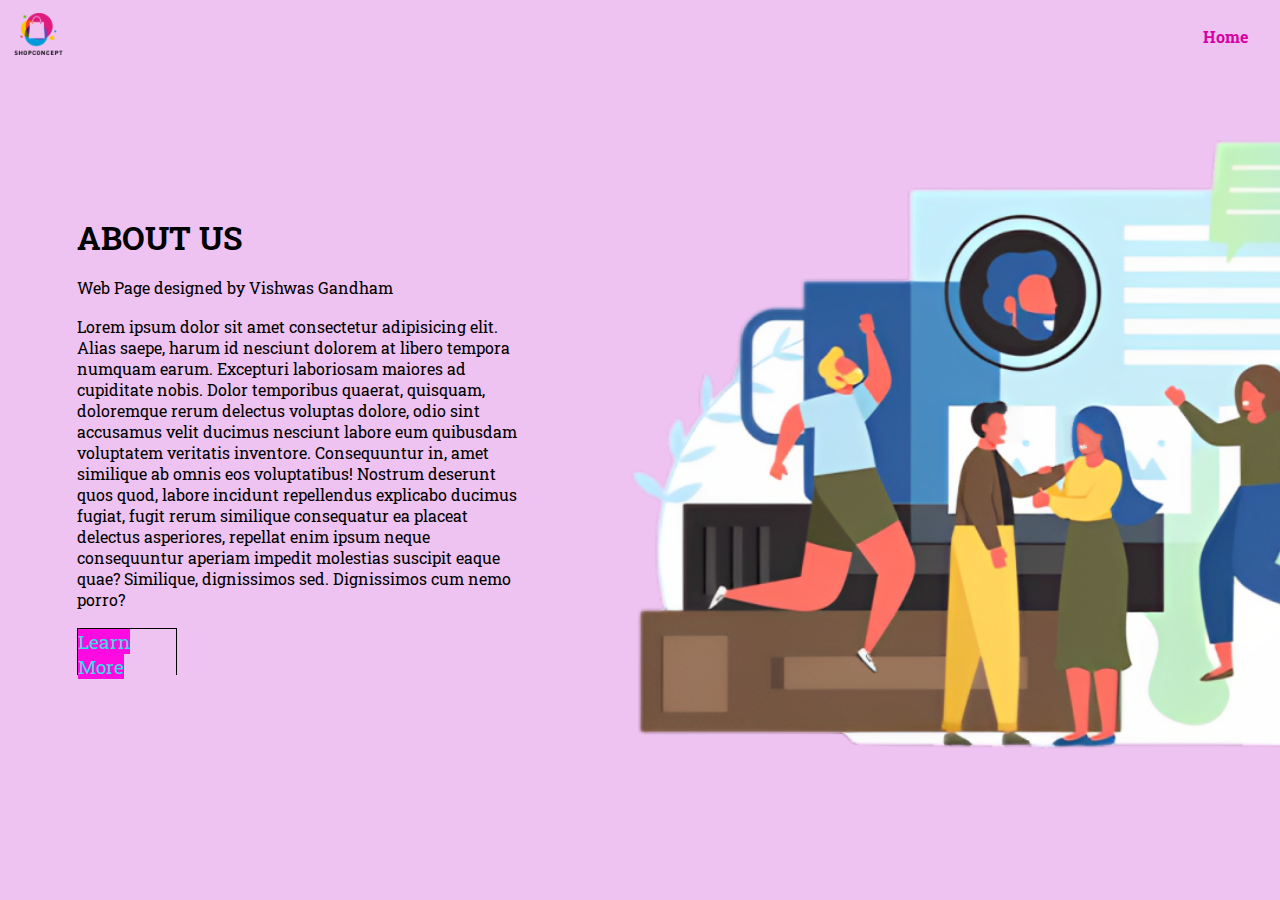
<file: ShopConceptE-Commerce/about.html>
<!DOCTYPE html>
<html lang="en">
<head>
    <meta charset="UTF-8">
    <meta http-equiv="X-UA-Compatible" content="IE=edge">
    <meta name="viewport" content="width=device-width, initial-scale=1.0">
    <title>About - ShopConcept</title>
    <link rel="stylesheet" href="Css/aboutstyles.css">
    <link rel="stylesheet" href="Css/aboututils.css">
</head>
<body>
    <header>
        <nav>
            <div class="logo">
                <a href="index.html"><img src="Images/logo.png" alt="logo"></a>
            </div>
            <ul>
                <li><a href="index.html">Home</a></li>
                <!-- <li><a href="about.html" target="_blank">About</a></li> -->
                <!-- <li><a href="contact.html" >Contact</a></li> -->
            </ul>
            <!-- <div class="search">
                <input type="text" name="" id="" placeholder="Search Here">
                <img src="Images/search.png" alt="">
            </div>
            <div class="cart">
                <a href="Page under Construction.html" target="_blank"><img src="Images/cart.png" alt="cart"></a>
            </div> -->
            <!-- <div class="login">
                <a href="login.html" ><img src="Images/login.png" alt=""></a>
            </div> -->
        </nav>
    </header>
    <main>
        <div class="cont">
            <img src="Images/about.png" alt="">
            <div class="box">
                <h1>ABOUT US</h1><br>
                <p>Web Page designed by Vishwas Gandham</p><br>
                <p>Lorem ipsum dolor sit amet consectetur adipisicing elit. Alias saepe, harum id nesciunt dolorem at libero tempora numquam earum. Excepturi laboriosam maiores ad cupiditate nobis. Dolor temporibus quaerat, quisquam, doloremque rerum delectus voluptas dolore, odio sint accusamus velit ducimus nesciunt labore eum quibusdam voluptatem veritatis inventore. Consequuntur in, amet similique ab omnis eos voluptatibus! Nostrum deserunt quos quod, labore incidunt repellendus explicabo ducimus fugiat, fugit rerum similique consequatur ea placeat delectus asperiores, repellat enim ipsum neque consequuntur aperiam impedit molestias suscipit eaque quae? Similique, dignissimos sed. Dignissimos cum nemo porro?</p>
                <br>
                <div class="bthome">
                    <a href="index.html"><div class="back"><p><big>Learn More</big></p></div></a>
                </div>
            </div>
        </div>
    </main>
</body>
</html>
</file>
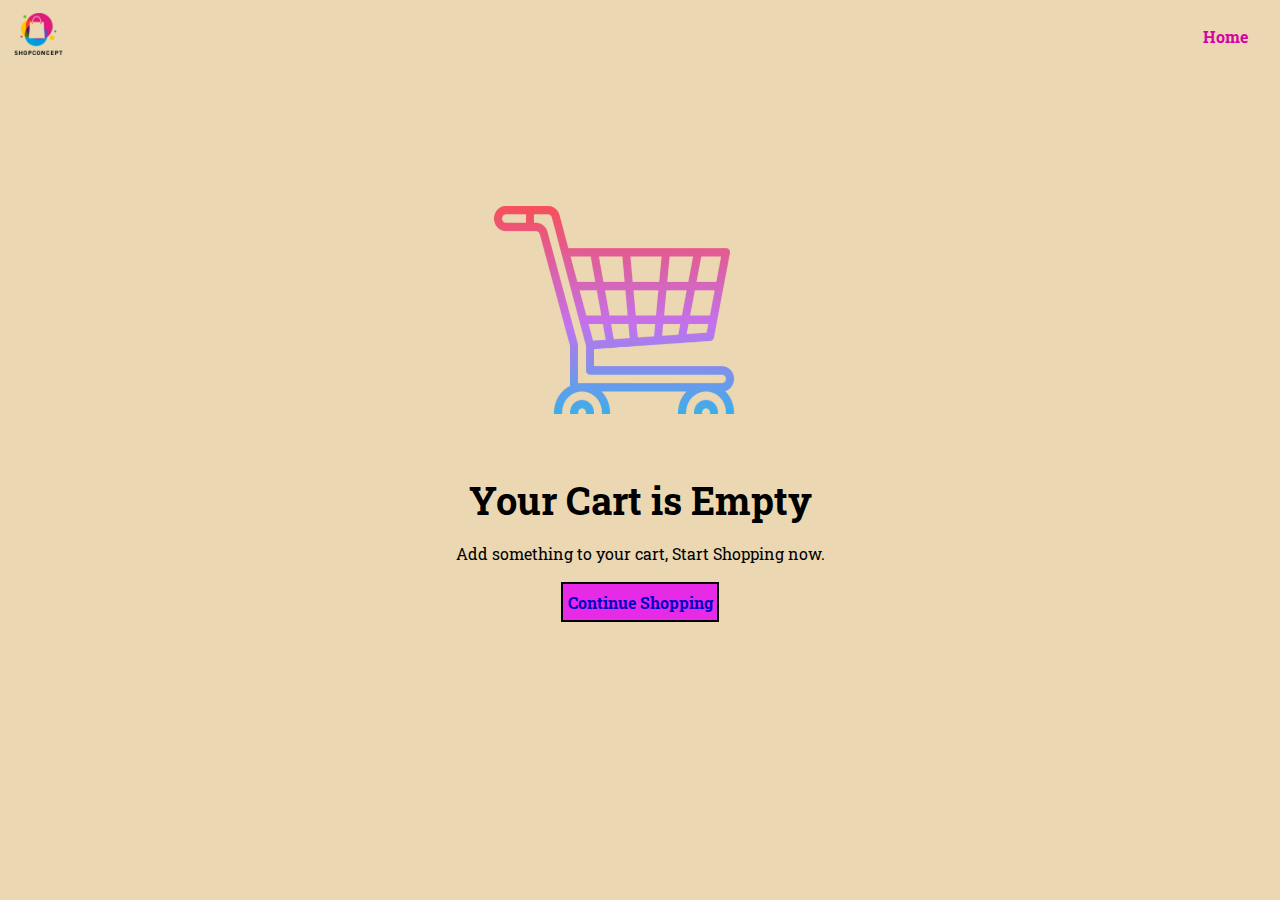
<file: ShopConceptE-Commerce/cart.html>
<!DOCTYPE html>
<html lang="en">
<head>
    <meta charset="UTF-8">
    <meta http-equiv="X-UA-Compatible" content="IE=edge">
    <meta name="viewport" content="width=device-width, initial-scale=1.0">
    <title>Cart - ShopConcept</title>
    <link rel="stylesheet" href="Css/cartstyles.css">
    <link rel="stylesheet" href="Css/cartutils.css">
</head>
<body>
    <header>
        <nav>
            <div class="logo">
                <a href="index.html"><img src="Images/logo.png" alt="logo"></a>
            </div>
            <ul>
                <li><a href="index.html">Home</a></li>
                <!-- <li><a href="about.html" target="_blank">About</a></li> -->
                <!-- <li><a href="contact.html" >Contact</a></li> -->
            </ul>
            <!-- <div class="search">
                <input type="text" name="" id="" placeholder="Search Here">
                <img src="Images/search.png" alt="">
            </div>
            <div class="cart">
                <a href="Page under Construction.html" target="_blank"><img src="Images/cart.png" alt="cart"></a>
            </div> -->
            <!-- <div class="login">
                <a href="login.html" ><img src="Images/login.png" alt=""></a>
            </div> -->
        </nav>
    </header>
    <main>
        <div class="cont">
            <div class="box">
                <img src="Images/cart main.png" alt="">
            </div>
            <div class="writings">
            <h1><big>Your Cart is Empty</big></h1><br>
            <p>Add something to your cart, Start Shopping now.</p><br>
            <div class="cs">
                <a href="index.html">Continue Shopping</a>
            </div>
        </div>
        </div>
    </main>
</body>
</html>
</file>
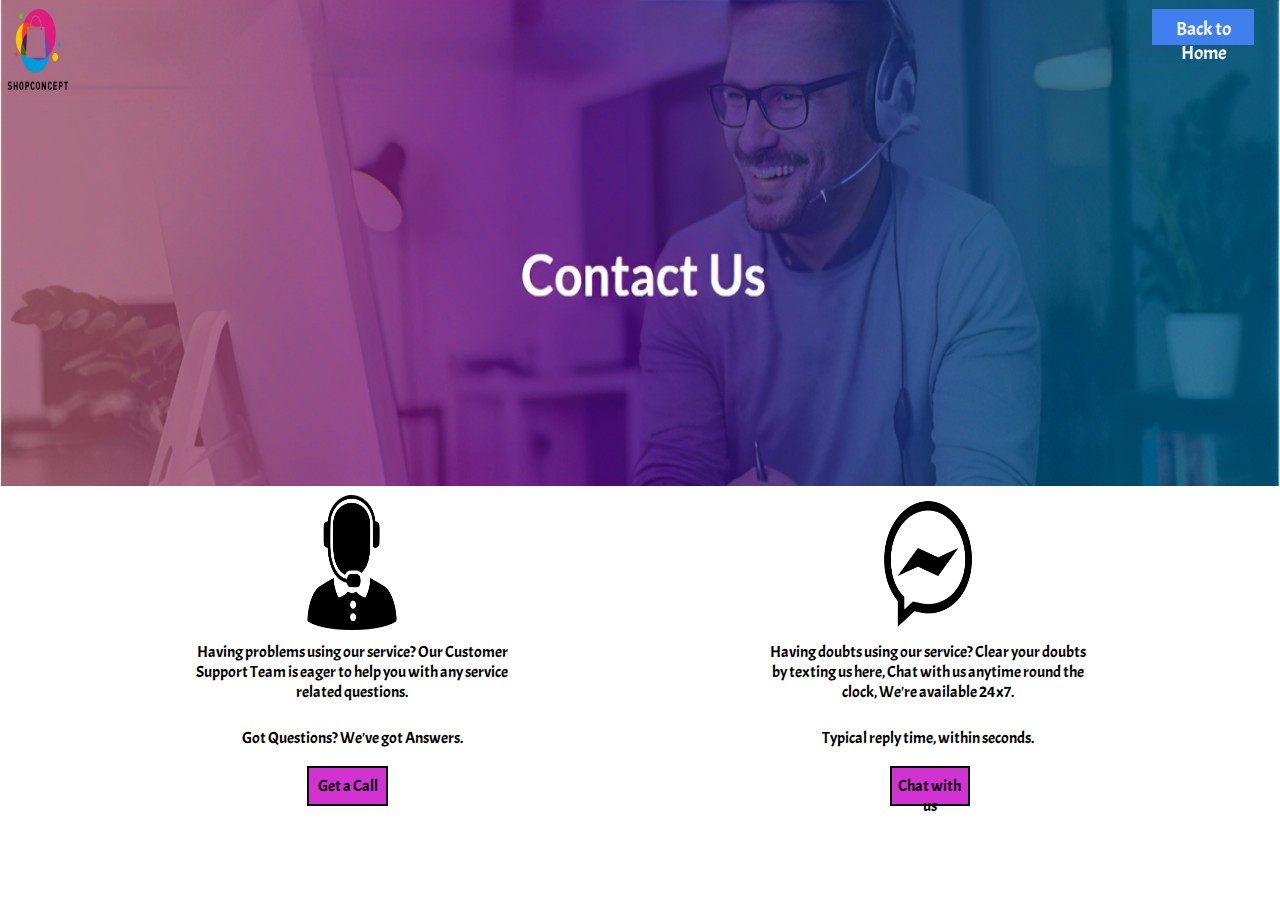
<file: ShopConceptE-Commerce/contact.html>
<!DOCTYPE html>
<html lang="en">
<head>
    <meta charset="UTF-8">
    <meta http-equiv="X-UA-Compatible" content="IE=edge">
    <meta name="viewport" content="width=device-width, initial-scale=1.0">
    <title>Contact</title>
    <link rel="stylesheet" href="Css/contactstyles.css">
    <link rel="stylesheet" href="Css/contactutils.css">
</head>
<body>
    <!-- <header>
        <nav>
            <div class="logo">
                <a href="index.html"><img src="Images/logo.png" alt="logo"></a>
            </div>
            <ul>
                <li><a href="index.html">Home</a></li>
                <li><a href="about.html" target="_blank">About</a></li>
                <li><a href="contact.html" target="_blank">Contact</a></li>
            </ul>
            <div class="search">
                <input type="text" name="" id="" placeholder="Search Here">
                <img src="Images/search.png" alt="">
            </div>
            <div class="cart">
                <a href="Page under Construction.html" target="_blank"><img src="Images/cart.png" alt="cart"></a>
            </div>
            <div class="login">
                <a href="Page under Construction.html" target="_blank"><img src="Images/login.png" alt=""></a>
            </div>
        </nav>
    </header> -->
    <main>
        <div class="cont">
            <div class="slider">
                <img src="Images/contact.png" alt="">
            </div>
            <div class="imagebox">
                <a href="index.html"><img src="Images/logo.png" alt="Home"></a>
            </div>
            <div class="bthome">
                <a href="index.html"><div class="back"><p><big>Back to Home</big></p></div></a>
            </div>
            <div class="box">
                <div class="box1">
                    <img src="Images/call.png" alt="Call">
                    <br>
                    <p>Having problems using our service? Our Customer Support Team is eager to help you with any service related questions.</p>
                    <br>
                    <p>Got Questions? We've got Answers.</p>
                    <br>
                   <a href="nowork.html"><div class="getcall">
                        <p>Get a Call</p>
                    </div></a>
                </div>
                <div class="box2">
                    <img src="Images/chat.png" alt="Chat">
                    <br>
                    <p>Having doubts using our service? Clear your doubts by texting us here, Chat with us anytime round the clock, We're available 24x7.</p>
                    <br>
                    <p>Typical reply time, within seconds.</p>
                    <br>
                   <a href="nowork.html"><div class="chat">
                        <p>Chat with us</p>
                    </div></a>
                </div>
            </div>
        </div>
    </main>
    <!-- <footer class="flexcenter">
        <p>Copyright &copy; vishwas.com</p>
    </footer> -->
</body>
</html>
</file>
<file: ShopConceptE-Commerce/Css/aboutstyles.css>
@import url('https://fonts.googleapis.com/css2?family=Acme&family=Lobster&family=Lobster+Two:ital,wght@1,700&family=Oswald:wght@500&family=Roboto+Slab:wght@900&family=Skranji:wght@700&display=swap" rel="stylesheet');
*{
    margin: 0;
    padding: 0;
    background-color: rgb(238, 195, 241);
}
.cont{
    max-height: calc(100vh - 90vh);
}
header{
    background-color: rgb(255, 255, 255);
    position: sticky;
    top: 1vh;
    z-index: 100;
}
nav{
    display: flex;
}
nav ul{
    height: 6vh;
    display: flex;
    justify-content: flex-start;
    align-items: center;
}
nav ul li{
    padding: 0 1vw;
    list-style: none;
    font-family: 'Roboto Slab', serif;
}
nav ul li a{
    position: relative;
    left: 87vw;
    font-weight: bold;
    color: rgb(214, 0, 164);
    text-decoration: none;
}
nav ul li a:hover{
    color: rgb(15, 0, 228);
    font-weight: bolder;
}
h1{
    font-family: 'Roboto Slab', serif;
}
p{
    font-family: 'Roboto Slab', serif;
}
</file>
<file: ShopConceptE-Commerce/Css/aboututils.css>
.flexcenter{
    display: flex;
    justify-content: center;
    align-items: center;
}
.logo{
    display: flex;
    align-items:center;
}
@keyframes vishwas3{
    from{
        width: 4vw;
    }
    to{
        width: 4.4vw;
    }
}
.logo img{
    width: 4vw;
    padding: 0 1vw;
}
.logo img:hover{
    animation: vishwas3 0.3s ease-in-out 1 forwards;
}
.search{
    display: flex;
    align-items: center;
    width: 57vw;
    padding: 0px 3vw;
}
.search input{
    width: 65vw;
    border-radius: 0.5vw;
    margin: 0px 0.5vw;
    padding: 0.5vh 1vw;
}
@keyframes vishwas4{
    from{
        width: 1.9vw;
    }
    to{
        width: 2.4vw;
    }
}
.search img{
    padding: 0.01vw 0.01vh;
    width: 2vw;
    cursor: pointer;
}
.search img:hover{
    animation: vishwas4 0.3s ease-in-out 1 forwards;
}
.cart{
    display: flex;
    align-items: center;
    justify-content: center;
}
.login{
    display: flex;
    align-items: center;
    justify-content: center;
}
@keyframes vishwas1{
    from{
        width: 2.5vw;
        /* height: 4vh; */
    }
    to{
        width: 3vw;
        /* height: 4.5vh; */
    }
}
.cart img{
    width: 2.5vw;
    height: 4.5vh;
    padding-left: 4vw;
}
.cart img:hover{
    animation: vishwas1 0.3s ease-in-out 1 forwards;
}
@keyframes vishwas2{
    from{
        width: 3vw;
        /* height: 6.8vh; */
    }
    to{
        width: 3.4vw;
        /* height: 7.4vh; */
    }
}
.login img{
    width: 3vw;
    position: relative;
    left: 77vw;
}
.login img:hover{
    animation: vishwas2 0.3s ease-in-out 1 forwards;
}
.box{
    position: relative;
    bottom: 72vh;
    left: 6vw;
    display: flex;
    flex-direction: column;
    justify-content: center;
    align-items: left;
    /* border: 2px solid black; */
    width: 35vw;
    height: 50vh;
}
.bthome{
    /* position: relative;
    bottom: 9vh;
    left: 90vw; */
    width: 7.67vw;
    height: 5vh;
    background-color: rgb(253, 11, 225);
    border: 1px solid black;
}
.bthome a{
    text-decoration: none;
    color: rgb(47, 225, 231);
    background-color: rgb(253, 11, 225);
    font-family: 'Acme', sans-serif;
}
.bthome a p big{
    background-color: rgb(253, 11, 225);
}
.bthome :hover{
    color: blue;
}
.cont img{
    height: 90vh;
    position: relative;
    bottom: 3vh;
    left: 44vw;
}
</file>
<file: ShopConceptE-Commerce/Css/cartstyles.css>
@import url('https://fonts.googleapis.com/css2?family=Acme&family=Lobster&family=Lobster+Two:ital,wght@1,700&family=Oswald:wght@500&family=Roboto+Slab:wght@900&family=Skranji:wght@700&display=swap" rel="stylesheet');
*{
    margin: 0;
    padding: 0;
    background-color: rgb(235, 216, 178);
}
.cont{
    max-height: calc(100vh - 90vh);
}
header{
    background-color: rgb(255, 255, 255);
    position: sticky;
    top: 1vh;
    z-index: 100;
}
nav{
    display: flex;
}
nav ul{
    height: 6vh;
    display: flex;
    justify-content: flex-start;
    align-items: center;
}
nav ul li{
    padding: 0 1vw;
    list-style: none;
    font-family: 'Roboto Slab', serif;
}
nav ul li a{
    position: relative;
    left: 87vw;
    font-weight: bold;
    color: rgb(214, 0, 164);
    text-decoration: none;
}
nav ul li a:hover{
    color: rgb(15, 0, 228);
    font-weight: bolder;
}
h1{
    font-family: 'Roboto Slab', serif;
}
p{
    font-family: 'Roboto Slab', serif;
}
</file>
<file: ShopConceptE-Commerce/Css/cartutils.css>
.flexcenter{
    display: flex;
    justify-content: center;
    align-items: center;
}
.logo{
    display: flex;
    align-items:center;
}
@keyframes vishwas3{
    from{
        width: 4vw;
    }
    to{
        width: 4.4vw;
    }
}
.logo img{
    width: 4vw;
    padding: 0 1vw;
}
.logo img:hover{
    animation: vishwas3 0.3s ease-in-out 1 forwards;
}
.box{
    display: flex;
    justify-content: center;
    align-items: center;
}
.box img{
    position: relative;
    top: 15vh;
    right: 2vw;
    height: 30vh;
    width: 20vw;
}
.writings{
    display: flex;
    justify-content: center;
    align-items: center;
    flex-direction: column;
    position: relative;
    left: 35vw;
    top: 7vw;
    width: 30vw;
    height: 30vh;
    /* border: 2px solid black; */
}
.cs{
    display: flex;
    justify-content: center;
    align-items: center;
    border: 2px solid black;
    background-color: rgb(230, 42, 230);
    width: 12vw;
    height: 4vh;
}
.cs a{
    background-color: rgb(230, 42, 230);
    color: rgb(4, 4, 199);
    font-weight: bolder;
    text-decoration: none;
    font-family: 'Roboto Slab', serif;
}
.cs a:hover{
    cursor: pointer;
    color: rgb(25, 196, 230);
}
</file>
<file: ShopConceptE-Commerce/Css/contactstyles.css>
@import url('https://fonts.googleapis.com/css2?family=Acme&family=Oswald:wght@500&family=Roboto+Slab:wght@900&display=swap');
*{
    margin: 0;
    padding: 0;
}
header{
    background-color: rgb(166, 202, 249);
    position: sticky;
    top: 0;
}
nav{
    display: flex;
}
nav ul{
    height: 6vh;
    display: flex;
    justify-content: flex-start;
    align-items: center;
}
nav ul li{
    padding: 0 1vw;
    list-style: none;
    font-family: 'Roboto Slab', serif;
}
nav ul li a{
    font-weight: bold;
    color: rgb(0, 0, 0);
    text-decoration: none;
}
nav ul li a:hover{
    color: rgb(27, 0, 228);
    font-weight: bolder;
}
h1{
    color: rgb(47, 47, 49);
    padding-top: 3vh;
    margin-bottom: 1.5vh;
    font-family: 'Acme', sans-serif;
    padding-left: 2vw;
}
p{
    padding-top: 0.9vh;
    text-align:center ;
    font-family: 'Acme', sans-serif;
}
footer{
    background-color: rgb(80, 76, 76);
    color: whitesmoke;
    height: 5vh;
    /* width: 100vw; */
}
.slider img{
    width: 100vw;
    height: 50vh;
}
</file>
<file: ShopConceptE-Commerce/Css/contactutils.css>
.cont{
    background-color: rgb(255, 255, 255);
}
.flexcenter{
    display: flex;
    justify-content: center;
    align-items: center;
}
.logo{
    display: flex;
    align-items:center;
}
@keyframes vishwas3{
    from{
        width: 4vw;
    }
    to{
        width: 4.4vw;
    }
}
.logo img{
    width: 4vw;
    padding: 0 1vw;
}
.logo img:hover{
    animation: vishwas3 0.3s ease-in-out 1 forwards;
}
.search{
    display: flex;
    align-items: center;
    width: 57vw;
    padding: 0px 3vw;
}
.search input{
    width: 65vw;
    border-radius: 0.5vw;
    margin: 0px 0.5vw;
    padding: 0.5vh 1vw;
}
@keyframes vishwas4{
    from{
        width: 1.9vw;
    }
    to{
        width: 2.4vw;
    }
}
.search img{
    padding: 0.01vw 0.01vh;
    width: 2vw;
    cursor: pointer;
}
.search img:hover{
    animation: vishwas4 0.3s ease-in-out 1 forwards;
}
.cart{
    display: flex;
    align-items: center;
    justify-content: center;
}
.login{
    display: flex;
    align-items: center;
    justify-content: center;
}
@keyframes vishwas1{
    from{
        width: 2.5vw;
        /* height: 4vh; */
    }
    to{
        width: 3vw;
        /* height: 4.5vh; */
    }
}
.cart img{
    width: 2.5vw;
    height: 4.5vh;
    padding-left: 4vw;
}
.cart img:hover{
    animation: vishwas1 0.3s ease-in-out 1 forwards;
}
@keyframes vishwas2{
    from{
        width: 3vw;
        /* height: 6.8vh; */
    }
    to{
        width: 3.4vw;
        /* height: 7.4vh; */
    }
}
.login img{
    width: 3vw;
    /* height: 7.3vh; */
    padding-left: 1vw;
}
.login img:hover{
    animation: vishwas2 0.3s ease-in-out 1 forwards;
}
.slider{
    display: flex;
    justify-content: center;
}
.slider img{
    padding-bottom: 2vh;
    width: 100vw;
    height: 54vh;
}
.card{
    max-width: 97vw;
    margin: auto;
}
.lines{
    font-family: 'Oswald', sans-serif;
}
.card-item img:hover{
    cursor: pointer;
}
.card-item{
    display: inline-flex;
    justify-content: center;
    flex-direction: column;
    margin: 0vh 2.7vw;
}
.textcenter{
    text-align: center;
}
.box{
    display: flex;
    height: 21vh;
}
.box1{
    /* border: 2px solid black; */
    width: 25vw;
    height: 42vh;
    position: relative;
    left: 15vw;
    top: -15vh;
}
.box2{
    /* border: 2px solid black; */
    width: 25vw;
    height: 42vh;
    position: relative;
    left: 35vw;
    top: -15vh;
 }
 .box1 a{
    text-decoration: none;
 }
 .box2 a{
    text-decoration: none;
 }
.imagebox{
    display: flex;
    width: 5vw;
    height: 10vh;
    position: relative;
    bottom: 55vh;
    left: 0.5vw;
}
.imagebox img{
    width: 5vw;
    height: 9vh;
}

@keyframes vishwas3{
    from{
        width: 5vw;
        height: 9vh;
    }
    to{
        width: 6vw;
        height: 10vh;
    }
}
.imagebox img:hover{
    animation: vishwas3 0.3s ease-in-out 1 forwards;
}
.bthome{
    position: relative;
    bottom: 65vh;
    left: 90vw;
    width: 8vw;
    height: 4vh;
    background-color: rgb(64, 127, 236);
}
.bthome :hover{
    color: rgb(46, 1, 46);
}
.back{
    text-align: center;
    color: whitesmoke;
}
.bthome a{
    text-decoration: none;
}
.box1 img{
    position: relative;
    left: 9vw;
    height: 15vh;
    width: 7vw;
}
.box2 img{
    position: relative;
    left: 9vw;
    height: 15vh;
    width: 7vw;
}
.getcall{
    cursor: pointer;
    position: relative;
    left: 9vw;
    background-color: rgb(211, 50, 211);
    color: black;
    width: 6vw;
    height: 4vh;
    border: 2px solid black;
}
.chat{
    cursor: pointer;
    position: relative;
    left: 9.5vw;
    background-color: rgb(211, 50, 211);
    color: black;
    width: 6vw;
    height: 4vh;
    border: 2px solid black;
}
</file>
